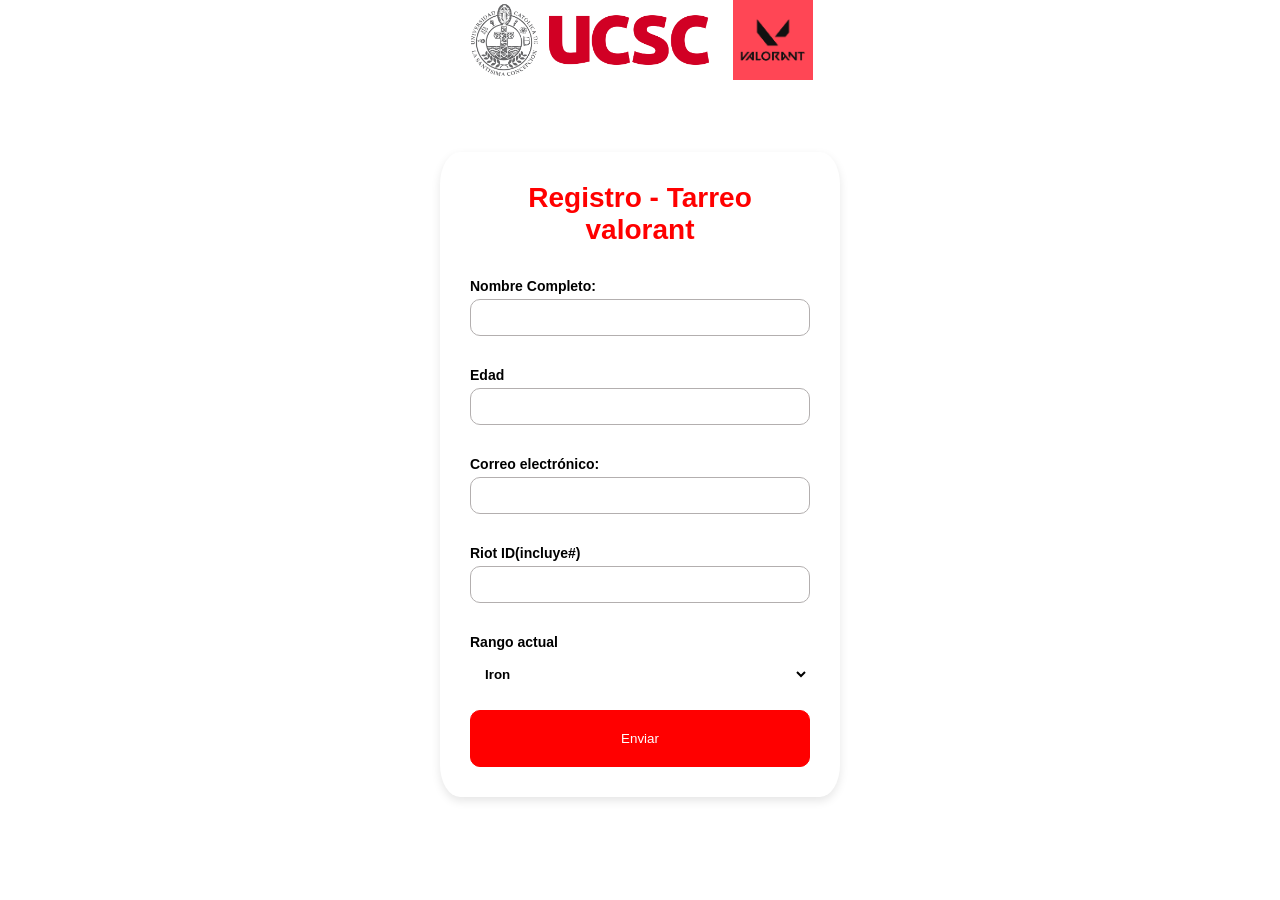
<file: index.html>
<!DOCTYPE html>
<html lang='en'>
<head>
    <meta charset='utf-8'>
    <meta name='viewport' content='width=device-width, initial-scale=1'>
    <link rel="stylesheet" href="Style.css">
    <title>UCSC inscripcion Torneo</title>
</head>
<body>
    <header id="header">
        <img src="img/UCSC,_Universidad_Católica_de_la_Santísima_Concepción.png" alt="logo" height="80">
        <img src="img/Valorant_Logo-700x700.png" alt="logo2" height="80">
    </header>
    <br><br>
    <main>
        <br><br>
        <form>
            <h1>Registro - Tarreo valorant</h1>
            <br><br>
            <label> Nombre Completo: </label>
            <input type="text" name="nombre" minlength="5" maxlength="50" required>
            <br><br>
            <label> Edad</label>
            <input type="number" min="17" name="Edad" required>
            <br><br>
            <label> Correo electrónico: </label>
            <input type="email" name="correo" required>
            <br><br>
            <label>Riot ID(incluye#)</label>
            <input type="text" name="ID" pattern=".*#.*" required>
            <br><br>
            <label>Rango actual</label>
            <select name="Rango" required>
                <option name="Iron">Iron</option>
                <option name="Bronze">Bronze</option>
                <option name="Silver">Silver</option>
                <option name="Gold">Gold</option>
                <option name="Platinum">Platinum</option>
                <option name="Diamond">Diamond</option>
                <option name="Ascendant">Ascendant</option>
                <option name="Immortal">Immortal</option>
                <option name="Radiant">Radiant</option>
            </select>
            <br><br>
            <button type="submit">Enviar</button> 
        </form>
    </main>
</body>
</html>
</file>
<file: Style.css>
* {
  box-sizing: border-box;
  margin: 0;
  padding: 0;
}
main{
    font-family: Arial, Helvetica, sans-serif;
}
body{
    background-color: white;
    margin: 0 auto;
    align-items: center;
}
form{
    margin-top: 100px;
    background-color: white;
    margin: auto;
    max-width: 400px;
    padding: 30px;
    border-radius: 5%;
    font-weight: bolder;
    box-shadow: 0 4px 10px rgba(0,0,0,0.1);
    font-size: 14px;
    margin-bottom: 40px;
    
}
label {
  display: block; 
  margin-bottom: 5px;
}
input{
    width: 100%;
    border-radius: 10px;
    border: 1px solid rgb(179, 175, 175);
    padding: 10px;
    margin-bottom: 15px
}
h1{
    color: red;
    text-align: center;
    width: 100%;
}
button{
    width: 100%;
    padding: 20px;
    color:white;
    background-color: red;
    border: 1px solid red;
    border-radius: 10px;
    transition: background-color 0.2s ease;
}
button:active {
    background-color: #b30000;
    border-color: #b30000;
}
select{
    width: 100%;
    background-color: white;
    border: 1px solid white;
    font-weight: bold;
    padding: 10px;
    border-radius: 10px;
}
option{
    width: 100%;
    background-color: white;
    border: 1px solid white;
    font-weight: bold;
    padding: 10px;
    border-radius: 10px;
}
#header{
    color: var(--color-texto-claro);
    padding: var(--espacio-md) var(--espacio-lg);
    background-color: var(--color-primario);
    align-items: center;
    justify-content: center;
    gap: 20px;
    box-shadow: var(--sombra-media);
    position: sticky;
    display: flex;
    top: 0;
    z-index: 100;
    margin-top: 0;
}
</file>
